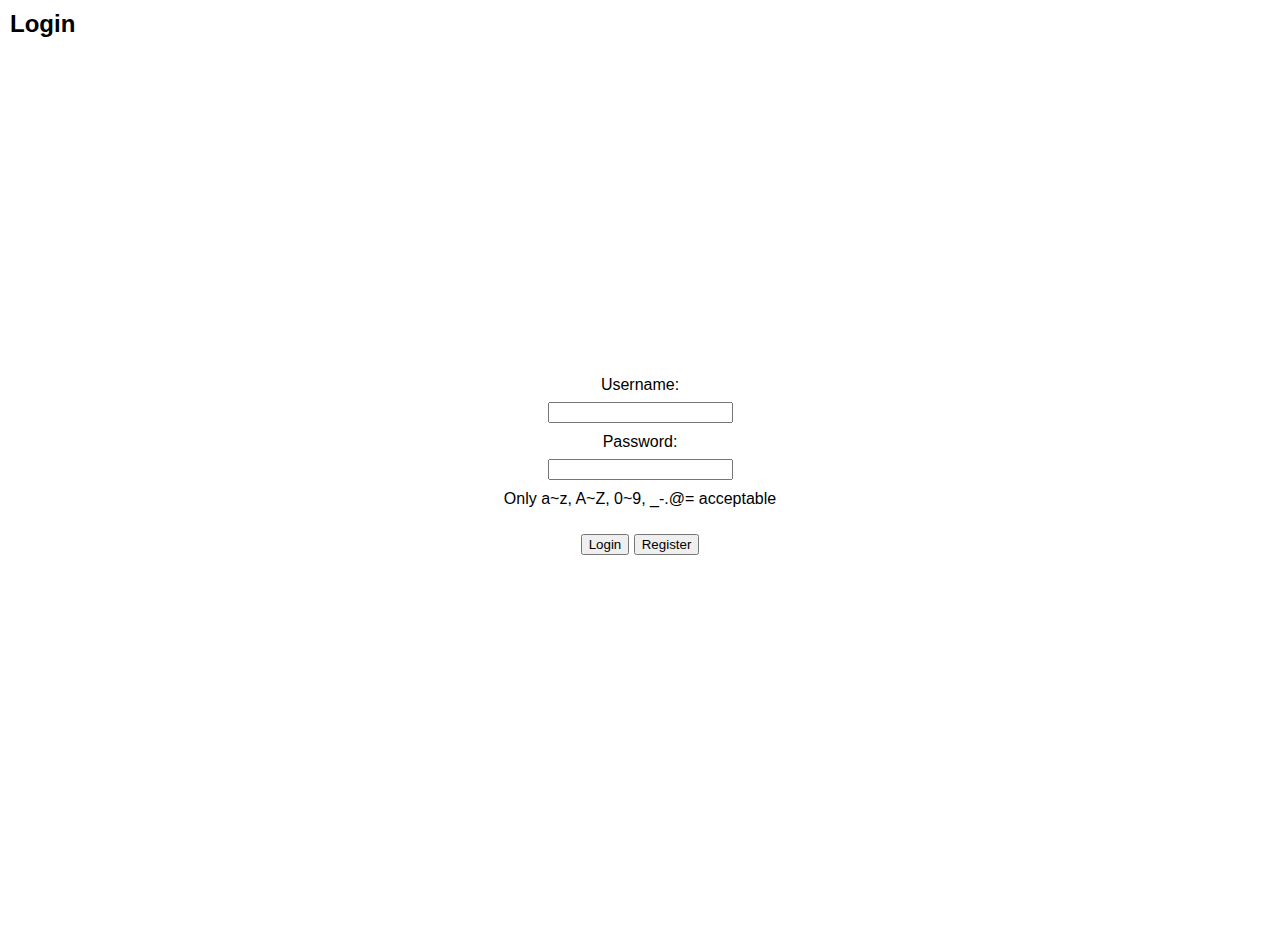
<file: HTTPServer/root/index.html>
<!DOCTYPE html>
<html lang="en">
<head>
    <meta charset="utf-8">
    <meta name="viewport" content="width=device-width, initial-scale=1.0">
    <link rel="stylesheet" type="text/css" href="styles.css">
    <title>Login</title>
</head>
<body>
    <h2>Login</h2>
    <form id="loginForm" onsubmit="submitLoginForm(event)">
        <label for="username">Username:</label>
        <input type="text" id="username" name="username" required maxlength="20" pattern="^[a-zA-Z0-9_\-.@=]+$" autocomplete="off">
        <br>
        <label for="password">Password:</label>
        <input type="password" id="password" name="password" required maxlength="20" pattern="^[a-zA-Z0-9_\-.@=]+$" autocomplete="off">
        <br>
        <label>Only a~z, A~Z, 0~9, _-.@= acceptable</label>
        <br>
        <button type="submit">Login</button>
        <button type="button" onclick="location.href='register.html'">Register</button>
        <br>
        <div id="error-message"></div>
    </form>

    <script src="script.js"></script>
    <script>
        async function submitLoginForm(event) {
            await submitForm(event, '/api/login', '/dashboard.html');
        }
    </script>
</body>
</html>
</file>
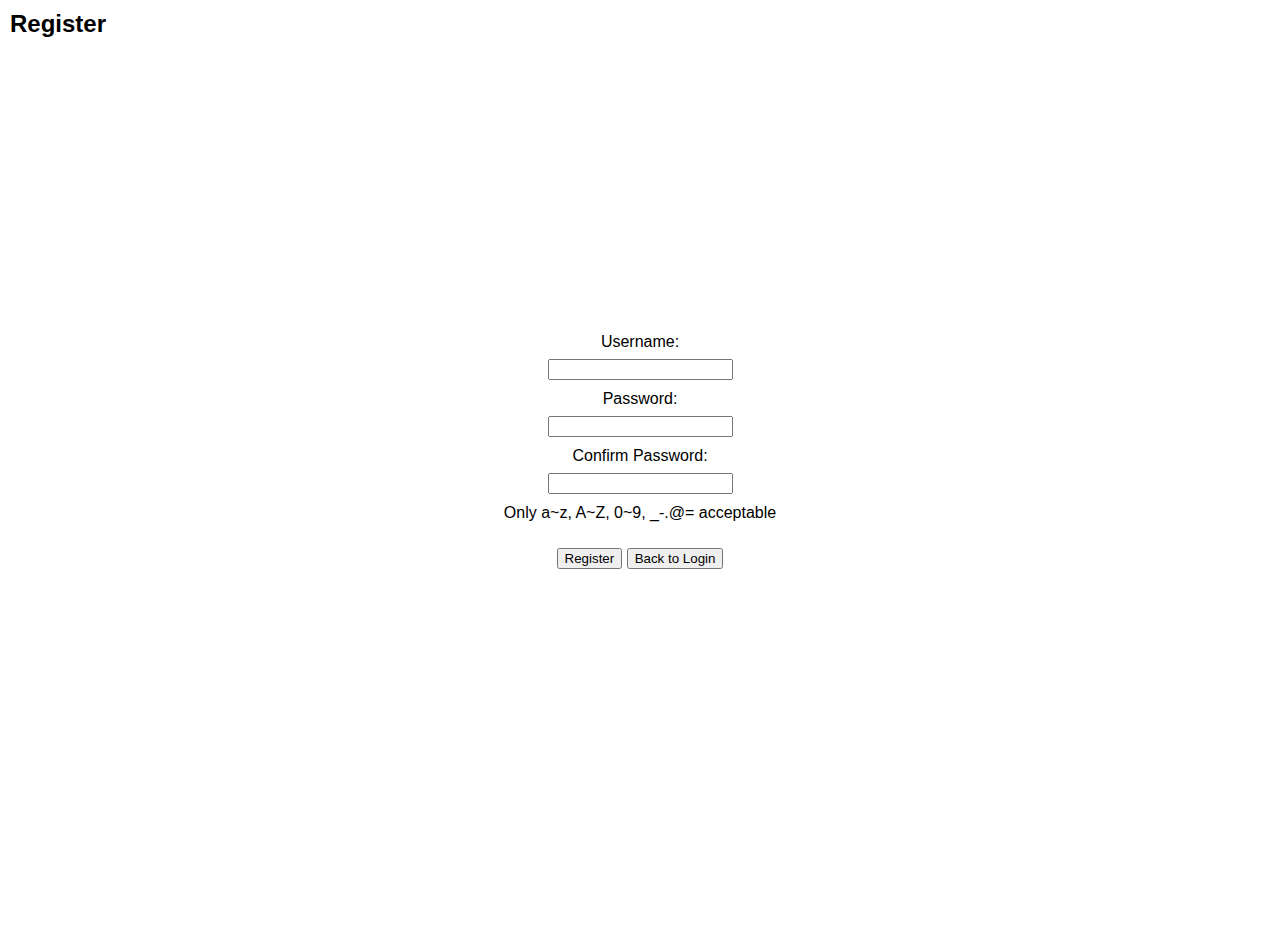
<file: HTTPServer/root/register.html>
<!DOCTYPE html>
<html lang="en">
<head>
    <meta charset="utf-8">
    <meta name="viewport" content="width=device-width, initial-scale=1.0">
    <link rel="stylesheet" type="text/css" href="styles.css">
    <title>Register</title>
</head>
<body>
    <h2>Register</h2>
    <form id="registerForm" onsubmit="submitRegisterForm(event)">
        <label for="username">Username:</label>
        <input type="text" id="username" name="username" required maxlength="20" pattern="^[a-zA-Z0-9_\-.@=]+$" autocomplete="off">
        <br>
        <label for="password">Password:</label>
        <input type="password" id="password" name="password" required maxlength="20" pattern="^[a-zA-Z0-9_\-.@=]+$" autocomplete="off">
        <br>
        <label for="confirmPassword">Confirm Password:</label>
        <input type="password" id="confirmPassword" name="confirmPassword" required maxlength="20" pattern="^[a-zA-Z0-9_\-.@=]+$" autocomplete="off">
        <br>
        <label>Only a~z, A~Z, 0~9, _-.@= acceptable</label>
        <br>
        <button type="submit">Register</button>
        <button type="button" onclick="location.href='/'">Back to Login</button>
        <br>
        <div id="error-message"></div>
        <br>
        <div id="success-message"></div>
    </form>

    <script src="script.js"></script>
    <script>
        async function submitRegisterForm(event) {
            await submitForm(event, '/api/user', '/');
        }
    </script>
</body>
</html>
</file>
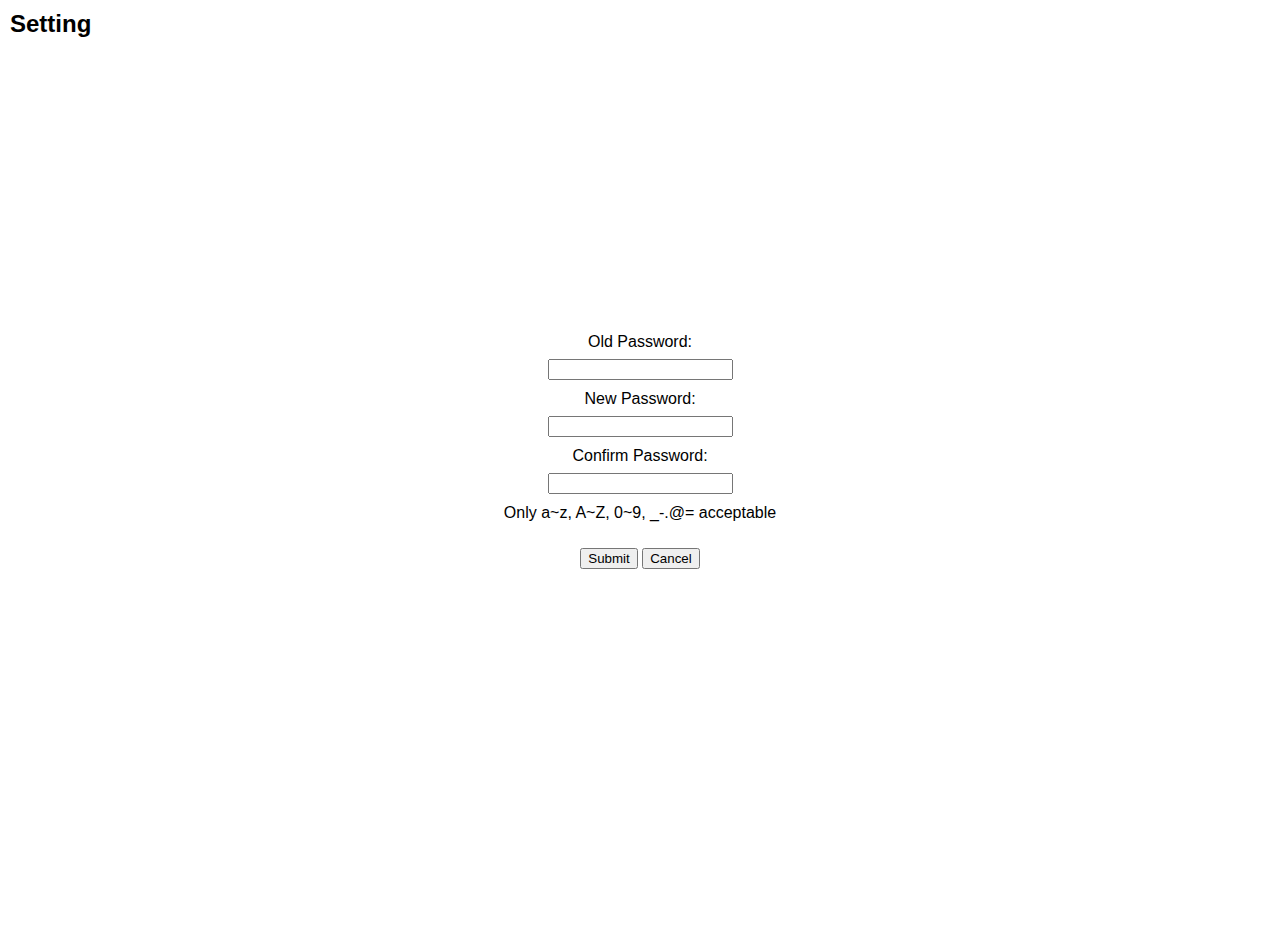
<file: HTTPServer/root/setting.html>
<!DOCTYPE html>
<html lang="en">
<head>
    <meta charset="utf-8">
    <meta name="viewport" content="width=device-width, initial-scale=1.0">
    <link rel="stylesheet" type="text/css" href="styles.css">
    <title>Setting</title>
</head>
<body>
    <h2>Setting</h2>
    <form id="settingForm" onsubmit="submitSettingForm(event)">
        <label for="oldPassword">Old Password:</label>
        <input type="password" id="oldPassword" name="oldPassword" required maxlength="20" pattern="^[a-zA-Z0-9_\-.@=]+$" autocomplete="off">
        <br>
        <label for="password">New Password:</label>
        <input type="password" id="password" name="password" required maxlength="20" pattern="^[a-zA-Z0-9_\-.@=]+$" autocomplete="off">
        <br>
        <label for="confirmPassword">Confirm Password:</label>
        <input type="password" id="confirmPassword" name="confirmPassword" required maxlength="20" pattern="^[a-zA-Z0-9_\-.@=]+$" autocomplete="off">
        <br>
        <label>Only a~z, A~Z, 0~9, _-.@= acceptable</label>
        <br>
        <button type="submit">Submit</button>
        <button type="button" onclick="location.href='dashboard.html'">Cancel</button>
        <br>
        <div id="error-message"></div>
        <br>
        <div id="success-message"></div>
    </form>

    <script src="script.js"></script>
    <script>
        async function submitSettingForm(event) {
            event.preventDefault();

            const oldPwd = document.getElementById('oldPassword').value;
            const password = document.getElementById('password').value;

            try {
                const user_ID = getCookie('user_ID');

                const response = await fetch(`/api/user/${user_ID}`,
                    {
                        method: 'PUT',
                        headers: { 'Content-Type': 'application/json' },
                        body: JSON.stringify({ oldPwd, password }),
                    });

                const errorMessage = document.getElementById('error-message');
                const successMessage = document.getElementById('success-message');
                successMessage.textContent = '';
                errorMessage.textContent = '';

                if (response.status === 200) {
                    successMessage.textContent = 'Set successfully';
                }
                else if (response.status === 400) {
                    errorMessage.textContent = 'Error: Bad request';
                }
                else if (response.status === 401) {
                    window.location.href = '/';
                }
                else if (response.status === 403) {
                    errorMessage.textContent = 'Error: Invalid old password';
                }
                else {
                    errorMessage.textContent = 'An error occurred';
                }
            }
            catch (error) {
                console.error('Error during setting:', error);
            }
        }
    </script>
</body>
</html>
</file>
<file: HTTPServer/root/styles.css>
body {
    display: flex;
    align-items: center;
    justify-content: center;
    height: 100vh;
    margin: 0;
    font-family: Arial, sans-serif;
    padding: 20px;
}

h2 {
    margin: 0;
    padding-bottom: 20px;
    position: absolute;
    top: 0;
    left: 0;
    padding: 10px;
}

form {
    text-align: center;
}

label {
    display: block;
    margin-bottom: 8px;
}

input {
    margin-bottom: 10px;
}

table {
    border-collapse: collapse;
    width: 100%;
}

th, td {
    border: 1px solid #dddddd;
    text-align: left;
    padding: 8px;
}

th {
    background-color: #f2f2f2;
}

.top-right-links {
    position: absolute;
    top: 10px;
    right: 10px;
    display: flex;
    gap: 10px;
}

    .top-right-links a {
        text-decoration: none;
        color: #333;
    }

#dashboardTableContainer {
    height: 70vh;
    overflow: auto;
}

#success-message {
    color: darkgreen;
    margin-top: 10px;
}

#error-message {
    color: red;
    margin-top: 10px;
}
</file>
